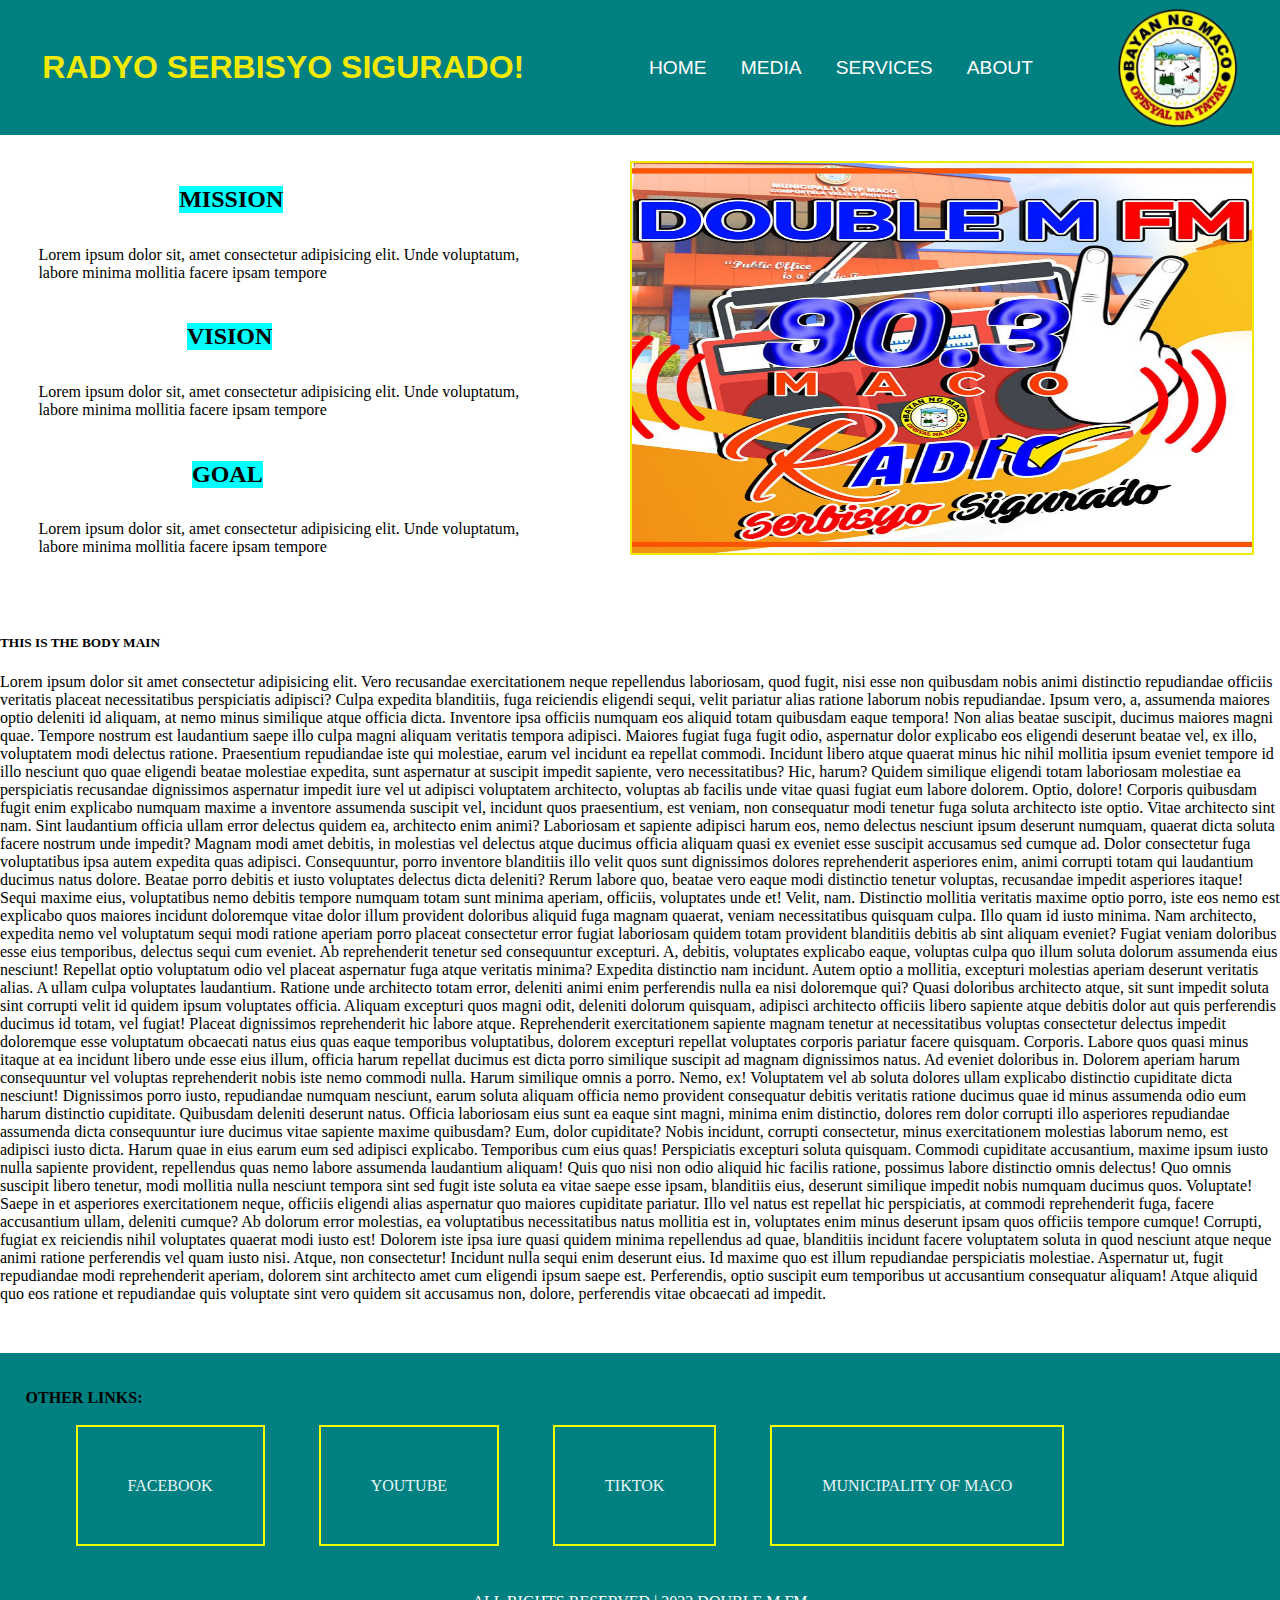
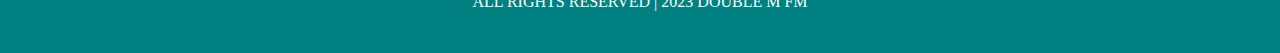
<file: index.html>
<!DOCTYPE html>
<html lang="en">
<head>
    <meta charset="UTF-8">
    <meta http-equiv="X-UA-Compatible" content="IE=edge">
    <meta name="viewport" content="width=device-width, initial-scale=1.0">
    <title>Double_m_fm</title>
    <link rel="stylesheet" href="style.css">
    <link rel="apple-touch-icon" sizes="180x180" href="/apple-touch-icon.png">
    <link rel="icon" type="image/png" sizes="32x32" href="/favicon-32x32.png">
    <link rel="icon" type="image/png" sizes="16x16" href="/favicon-16x16.png">
    <link rel="manifest" href="/site.webmanifest">

    
</head>
<body>
  
<div class="top1">
        <h1>RADYO SERBISYO SIGURADO!</h1>
    <ul class="topnav">

        <li><a href="index.html">HOME</a></li>
        <li><a href="media.html">MEDIA</a></li>
        <li><a href="services.html">SERVICES</a></li>
        <li><a href="about.html">ABOUT</a></li>
        
    </ul>

    <img id="kuan" src="LGU.png" alt="logo" width="120px" height="120px">
</div>

<section class="up">
    <img src="LOGO.jpg" alt="double" width="620px" height="390px">

    <h2 id="one">MISSION</h2>
<article>
    <p>
    Lorem ipsum dolor sit, amet consectetur adipisicing elit.  Unde voluptatum,<br>
    labore minima mollitia facere ipsam tempore<br>
    </p>
</article>
    
     <h2 id="two">VISION</h2>
<article>
    <p>
    Lorem ipsum dolor sit, amet consectetur adipisicing elit.  Unde voluptatum,<br>
    labore minima mollitia facere ipsam tempore<br>
    </p>
</article>

     <h2 id="three">GOAL</h2>
<article>
    <p>
    Lorem ipsum dolor sit, amet consectetur adipisicing elit.  Unde voluptatum,<br>
    labore minima mollitia facere ipsam tempore<br>
    </p>
</article>

</section>

<div>
<h5>THIS IS THE BODY MAIN</h5>
<p id="ako">
Lorem ipsum dolor sit amet consectetur adipisicing elit. Vero recusandae exercitationem neque repellendus laboriosam, quod fugit, nisi esse non quibusdam nobis animi distinctio repudiandae officiis veritatis placeat necessitatibus perspiciatis adipisci?
Culpa expedita blanditiis, fuga reiciendis eligendi sequi, velit pariatur alias ratione laborum nobis repudiandae. Ipsum vero, a, assumenda maiores optio deleniti id aliquam, at nemo minus similique atque officia dicta.
Inventore ipsa officiis numquam eos aliquid totam quibusdam eaque tempora! Non alias beatae suscipit, ducimus maiores magni quae. Tempore nostrum est laudantium saepe illo culpa magni aliquam veritatis tempora adipisci.
Maiores fugiat fuga fugit odio, aspernatur dolor explicabo eos eligendi deserunt beatae vel, ex illo, voluptatem modi delectus ratione. Praesentium repudiandae iste qui molestiae, earum vel incidunt ea repellat commodi.
Incidunt libero atque quaerat minus hic nihil mollitia ipsum eveniet tempore id illo nesciunt quo quae eligendi beatae molestiae expedita, sunt aspernatur at suscipit impedit sapiente, vero necessitatibus? Hic, harum?
Quidem similique eligendi totam laboriosam molestiae ea perspiciatis recusandae dignissimos aspernatur impedit iure vel ut adipisci voluptatem architecto, voluptas ab facilis unde vitae quasi fugiat eum labore dolorem. Optio, dolore!
Corporis quibusdam fugit enim explicabo numquam maxime a inventore assumenda suscipit vel, incidunt quos praesentium, est veniam, non consequatur modi tenetur fuga soluta architecto iste optio. Vitae architecto sint nam.
Sint laudantium officia ullam error delectus quidem ea, architecto enim animi? Laboriosam et sapiente adipisci harum eos, nemo delectus nesciunt ipsum deserunt numquam, quaerat dicta soluta facere nostrum unde impedit?
Magnam modi amet debitis, in molestias vel delectus atque ducimus officia aliquam quasi ex eveniet esse suscipit accusamus sed cumque ad. Dolor consectetur fuga voluptatibus ipsa autem expedita quas adipisci.
Consequuntur, porro inventore blanditiis illo velit quos sunt dignissimos dolores reprehenderit asperiores enim, animi corrupti totam qui laudantium ducimus natus dolore. Beatae porro debitis et iusto voluptates delectus dicta deleniti?
Rerum labore quo, beatae vero eaque modi distinctio tenetur voluptas, recusandae impedit asperiores itaque! Sequi maxime eius, voluptatibus nemo debitis tempore numquam totam sunt minima aperiam, officiis, voluptates unde et!
Velit, nam. Distinctio mollitia veritatis maxime optio porro, iste eos nemo est explicabo quos maiores incidunt doloremque vitae dolor illum provident doloribus aliquid fuga magnam quaerat, veniam necessitatibus quisquam culpa.
Illo quam id iusto minima. Nam architecto, expedita nemo vel voluptatum sequi modi ratione aperiam porro placeat consectetur error fugiat laboriosam quidem totam provident blanditiis debitis ab sint aliquam eveniet?
Fugiat veniam doloribus esse eius temporibus, delectus sequi cum eveniet. Ab reprehenderit tenetur sed consequuntur excepturi. A, debitis, voluptates explicabo eaque, voluptas culpa quo illum soluta dolorum assumenda eius nesciunt!
Repellat optio voluptatum odio vel placeat aspernatur fuga atque veritatis minima? Expedita distinctio nam incidunt. Autem optio a mollitia, excepturi molestias aperiam deserunt veritatis alias. A ullam culpa voluptates laudantium.
Ratione unde architecto totam error, deleniti animi enim perferendis nulla ea nisi doloremque qui? Quasi doloribus architecto atque, sit sunt impedit soluta sint corrupti velit id quidem ipsum voluptates officia.
Aliquam excepturi quos magni odit, deleniti dolorum quisquam, adipisci architecto officiis libero sapiente atque debitis dolor aut quis perferendis ducimus id totam, vel fugiat! Placeat dignissimos reprehenderit hic labore atque.
Reprehenderit exercitationem sapiente magnam tenetur at necessitatibus voluptas consectetur delectus impedit doloremque esse voluptatum obcaecati natus eius quas eaque temporibus voluptatibus, dolorem excepturi repellat voluptates corporis pariatur facere quisquam. Corporis.
Labore quos quasi minus itaque at ea incidunt libero unde esse eius illum, officia harum repellat ducimus est dicta porro similique suscipit ad magnam dignissimos natus. Ad eveniet doloribus in.
Dolorem aperiam harum consequuntur vel voluptas reprehenderit nobis iste nemo commodi nulla. Harum similique omnis a porro. Nemo, ex! Voluptatem vel ab soluta dolores ullam explicabo distinctio cupiditate dicta nesciunt!
Dignissimos porro iusto, repudiandae numquam nesciunt, earum soluta aliquam officia nemo provident consequatur debitis veritatis ratione ducimus quae id minus assumenda odio eum harum distinctio cupiditate. Quibusdam deleniti deserunt natus.
Officia laboriosam eius sunt ea eaque sint magni, minima enim distinctio, dolores rem dolor corrupti illo asperiores repudiandae assumenda dicta consequuntur iure ducimus vitae sapiente maxime quibusdam? Eum, dolor cupiditate?
Nobis incidunt, corrupti consectetur, minus exercitationem molestias laborum nemo, est adipisci iusto dicta. Harum quae in eius earum eum sed adipisci explicabo. Temporibus cum eius quas! Perspiciatis excepturi soluta quisquam.
Commodi cupiditate accusantium, maxime ipsum iusto nulla sapiente provident, repellendus quas nemo labore assumenda laudantium aliquam! Quis quo nisi non odio aliquid hic facilis ratione, possimus labore distinctio omnis delectus!
Quo omnis suscipit libero tenetur, modi mollitia nulla nesciunt tempora sint sed fugit iste soluta ea vitae saepe esse ipsam, blanditiis eius, deserunt similique impedit nobis numquam ducimus quos. Voluptate!
Saepe in et asperiores exercitationem neque, officiis eligendi alias aspernatur quo maiores cupiditate pariatur. Illo vel natus est repellat hic perspiciatis, at commodi reprehenderit fuga, facere accusantium ullam, deleniti cumque?
Ab dolorum error molestias, ea voluptatibus necessitatibus natus mollitia est in, voluptates enim minus deserunt ipsam quos officiis tempore cumque! Corrupti, fugiat ex reiciendis nihil voluptates quaerat modi iusto est!
Dolorem iste ipsa iure quasi quidem minima repellendus ad quae, blanditiis incidunt facere voluptatem soluta in quod nesciunt atque neque animi ratione perferendis vel quam iusto nisi. Atque, non consectetur!
Incidunt nulla sequi enim deserunt eius. Id maxime quo est illum repudiandae perspiciatis molestiae. Aspernatur ut, fugit repudiandae modi reprehenderit aperiam, dolorem sint architecto amet cum eligendi ipsum saepe est.
Perferendis, optio suscipit eum temporibus ut accusantium consequatur aliquam! Atque aliquid quo eos ratione et repudiandae quis voluptate sint vero quidem sit accusamus non, dolore, perferendis vitae obcaecati ad impedit.</p>
</div>


<div class="footer">
    <h4 id="bottom">OTHER LINKS:</h4>
    
      <a href="https://www.facebook.com/lgumaco1967">FACEBOOK</a>
      <a href="www.youtube.com">YOUTUBE</a>
      <a href="www.tiktok.com">TIKTOK</a>
      <a href="https://www.maco.gov.ph/">MUNICIPALITY OF MACO</a>
    
<p id="baba">ALL RIGHTS RESERVED | 2023 DOUBLE M FM</p>

</div>
</body>


</html>
</file>
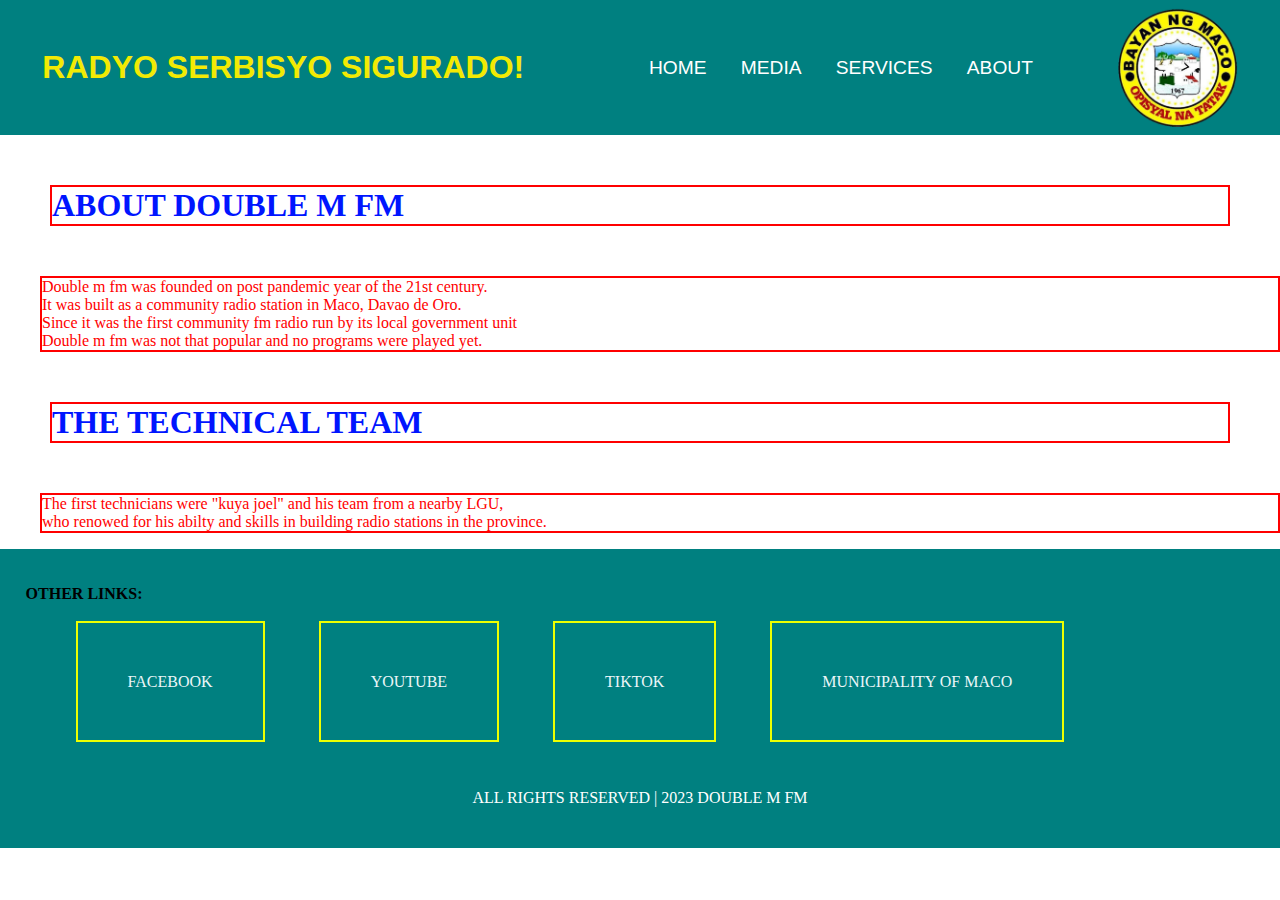
<file: about.html>
<!DOCTYPE html>
<html lang="en">
<head>
    <meta charset="UTF-8">
    <meta http-equiv="X-UA-Compatible" content="IE=edge">
    <meta name="viewport" content="width=device-width, initial-scale=1.0">
    <title>About</title>
    <link rel="stylesheet" href="style.css">
    <link rel="stylesheet" href="about.css">
    <link rel="apple-touch-icon" sizes="180x180" href="/apple-touch-icon.png">
    <link rel="icon" type="image/png" sizes="32x32" href="/favicon-32x32.png">
    <link rel="icon" type="image/png" sizes="16x16" href="/favicon-16x16.png">
    <link rel="manifest" href="/site.webmanifest">


</head>

<body>
    <div class="top1">
        <h1>RADYO SERBISYO SIGURADO!</h1>
    <ul class="topnav">

        <li><a href="index.html">HOME</a></li>
        <li><a href="media.html">MEDIA</a></li>
        <li><a href="services.html">SERVICES</a></li>
        <li><a href="about.html">ABOUT</a></li>
        
    </ul>

    <img id="kuan" src="LGU.png" alt="logo" width="120px" height="120px"> 
    </div>
    
<div class="newAbout">
    <h1><b>ABOUT DOUBLE M FM</b></h1>
<p>Double m fm was founded on post pandemic year of the 21st century.<br>
It was built as a community radio station in Maco, Davao de Oro.<br>
Since it was the first community fm radio run by its local government unit <br>
Double m fm was not that popular and no programs were played yet.<br>
</p>
    <h1 id="about2"><b>THE TECHNICAL TEAM</b></h1>
<p>The first technicians were "kuya joel" and his team from a nearby LGU,<br>
who renowed for his abilty and skills in building radio stations in the province.<br>
</p>

</div>

<div class="footer">
    <h4 id="bottom">OTHER LINKS:</h4>
    
      <a href="https://www.facebook.com/lgumaco1967">FACEBOOK</a>
      <a href="www.youtube.com">YOUTUBE</a>
      <a href="www.tiktok.com">TIKTOK</a>
      <a href="https://www.maco.gov.ph/">MUNICIPALITY OF MACO</a>
    
<p id="baba">ALL RIGHTS RESERVED | 2023 DOUBLE M FM</p>

</body>
</html>
</file>
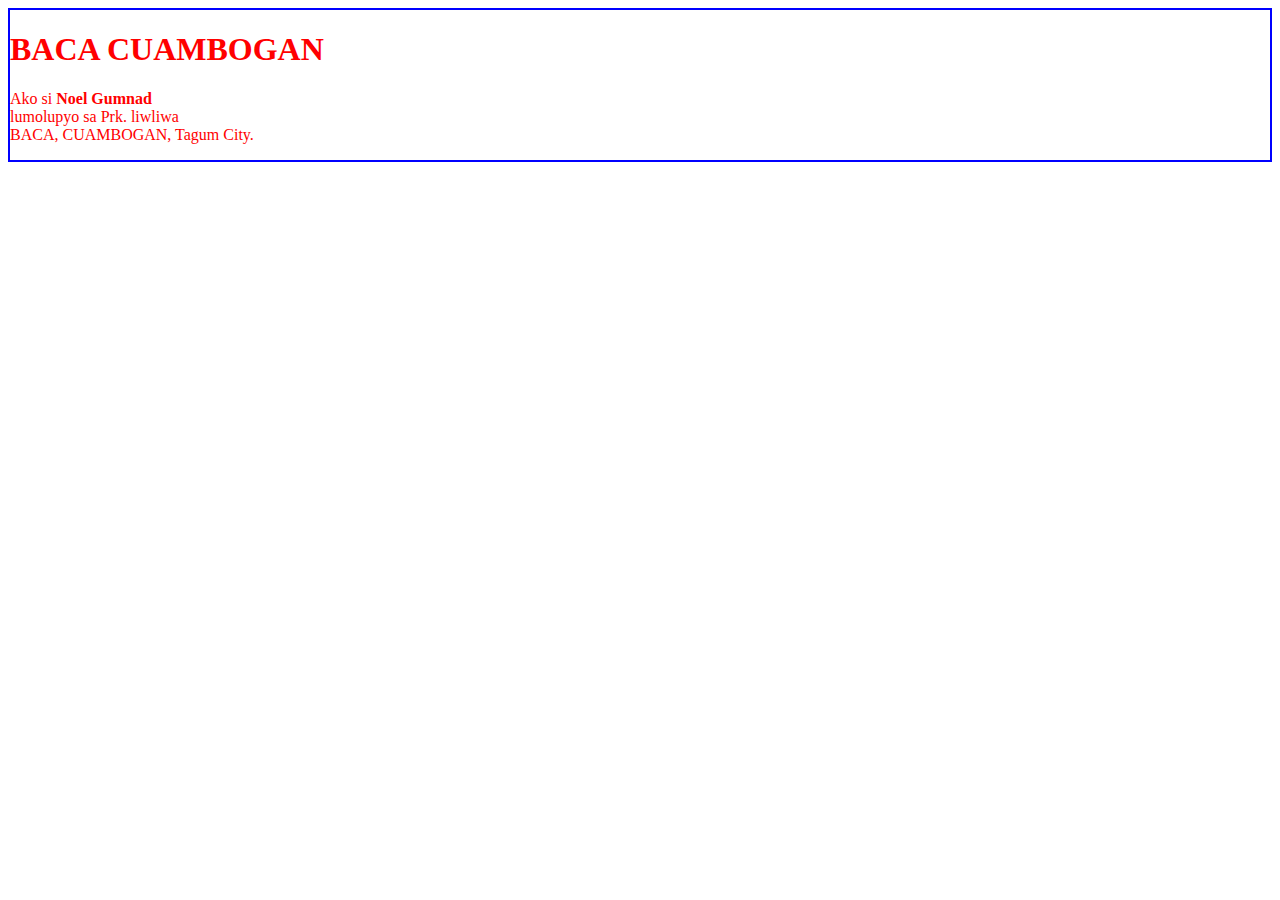
<file: NOEL.html>
<!DOCTYPE html>
<html lang="en">
<head>
    <meta charset="UTF-8">
    <meta http-equiv="X-UA-Compatible" content="IE=edge">
    <meta name="viewport" content="width=device-width, initial-scale=1.0">
    <title>NOEL GUMNAD</title>
   <link rel="stylesheet" href="noel.css">
<H1>BACA CUAMBOGAN</H1>
</head>
<body>
    <p>Ako si <b>Noel Gumnad</b><br>
    lumolupyo sa Prk. liwliwa <br>
    BACA, CUAMBOGAN, Tagum City. <br>
</p>
</body>
</html>
</file>
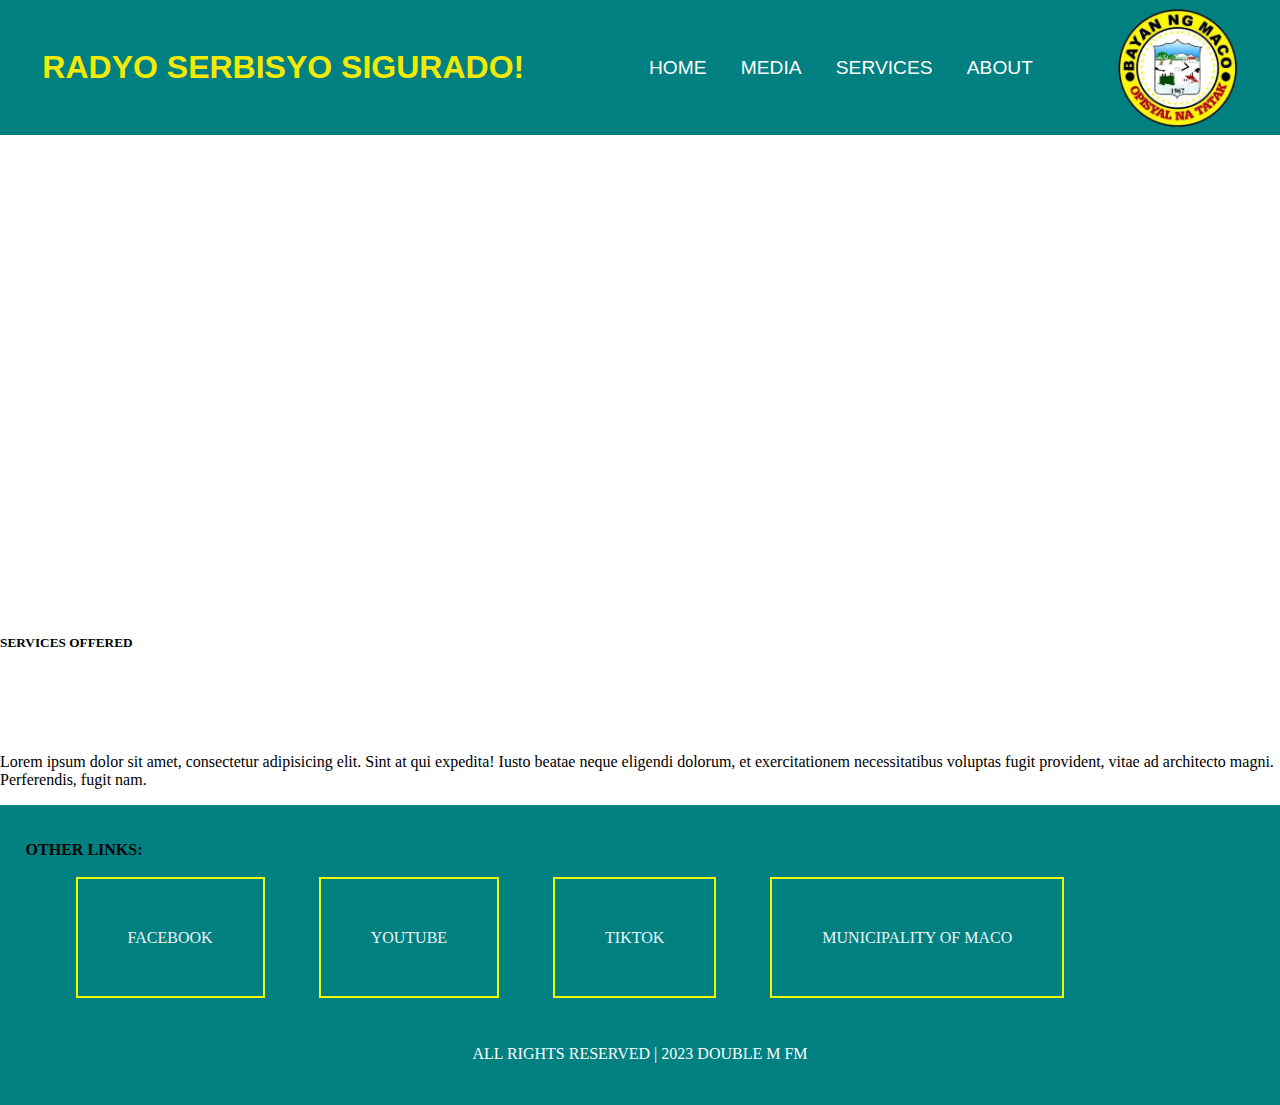
<file: services.html>
<!DOCTYPE html>
<html lang="en">
<head>
    <meta charset="UTF-8">
    <meta http-equiv="X-UA-Compatible" content="IE=edge">
    <meta name="viewport" content="width=device-width, initial-scale=1.0">
    <title>services</title>
    <link rel="stylesheet" href="style.css">
</head>
<body>
    <div class="top1">
        <h1>RADYO SERBISYO SIGURADO!</h1>
    <ul class="topnav">

        <li><a href="index.html">HOME</a></li>
        <li><a href="media.html">MEDIA</a></li>
        <li><a href="services.html">SERVICES</a></li>
        <li><a href="about.html">ABOUT</a></li>
        
    </ul>

    <img id="kuan" src="LGU.png" alt="logo" width="120px" height="120px">
</div>
<div>
    <h5>SERVICES OFFERED</h5>
    <p>
    Lorem ipsum dolor sit amet, consectetur adipisicing elit. Sint at qui expedita! Iusto beatae neque eligendi dolorum, et exercitationem necessitatibus voluptas fugit provident, vitae ad architecto magni. Perferendis, fugit nam.</p>
</div>
<div class="footer">
    <h4 id="bottom">OTHER LINKS:</h4>
    
      <a href="https//www.facebook.com">FACEBOOK</a>
      <a href="www.youtube.com">YOUTUBE</a>
      <a href="www.tiktok.com">TIKTOK</a>
      <a href="www.municipality of maco.com">MUNICIPALITY OF MACO</a>
    
<p id="baba">ALL RIGHTS RESERVED | 2023 DOUBLE M FM</p>

</div>
</body>
</html>
</file>
<file: style.css>
/* this is the default body settings */

 body {
    margin: 0px;
    padding: 0px;
 }

/* animation in heading */

 @keyframes move {
    0% {
     left: 0%;
    }
    50% {
     left: 80px;
    }
    100% {
     left: 0%;
    }
 }
/* attachment of the animation */
.top1 h1 {
 position: relative;
 animation-name: move;
 animation-duration: 2s;
 animation-fill-mode: forwards;
 animation-iteration-count: 5;
 color: rgb(242, 234, 4);
 
}

/* div "class top1" in heading */
.top1 {
    display: flex;
    justify-content: space-around;
    align-items: center;
    min-height: 15vh;
    background-color: teal;
    font-family: "Montserrat", sans-serif;
     
}

.topnav li {
    list-style: none;
    
}

.topnav a {
    text-decoration: none;
    color: white; 
    font-size: larger; 
    
}

.topnav a:hover {
    background-color: rgb(5, 140, 46);
    padding-left: 10px;
    padding-right: 10px;
    padding-bottom: 50px;
    padding-top: 50px;
    
}

.topnav {
    display:inline-flex;
    justify-content:space-between;
    width: 30%;
}




#one {
    float: left;
    margin-top: 4%;
    margin-left: 14%;
    background-color:aqua;
    padding: 0%;
}

#two {
    float: left;
    margin-top: 2%;
    margin-left: 187px;
    background-color:aqua;
    padding: 0%;
}

#three {
    float: left;
    margin-top: 2%;
    margin-left: 15%;
    background-color:aqua;
    padding: 0%;
}


article p {
    float: left;
    margin-top: 1%;
    margin-left: 3%;
    
    padding: 0%;
}

section img {
    margin-top: 2%;
    display: block;
    float: right;
    margin-right: 2%;
    padding: 0vh;
    border:rgb(242, 234, 4) solid 2px;
}

p {
    margin-top: 8%;
}



#kuan {
    display: block;
    
    margin-bottom: 1px;
}

.footer {
    background-color: teal;
    padding: 2%;

}

h4 {
    text-align: left;
    margin-top: 20px;
    margin-bottom: 50px;
}

#bottom {
    margin-bottom: 70px;
    margin-top: 10px;
}

.footer #baba {
    text-align: center;
    color: white;
   
}

h5 {
margin-top: 500px;
}

#ako {
    margin-top: 10px;
    margin-bottom: 50px;
}

.footer a {
    color: rgb(235, 246, 248);
    text-decoration: none;
    border: rgb(238, 255, 0) solid 2px;
    padding: 50px;
    margin-left: 50px;
   
}

.newAbout h1 {
   color: rgb(0, 21, 255);
   padding: 0%;
   margin: 50px;
   border: red solid 2px;

}

.newAbout p {
    color: red;
    border: red solid 2px;
    margin-top: 0%;
    margin-left: 40px;
}
</file>
<file: about.css>

</file>
<file: noel.css>
* {
    color: RED;

}

body {
    border: blue solid 2px;
}
</file>
